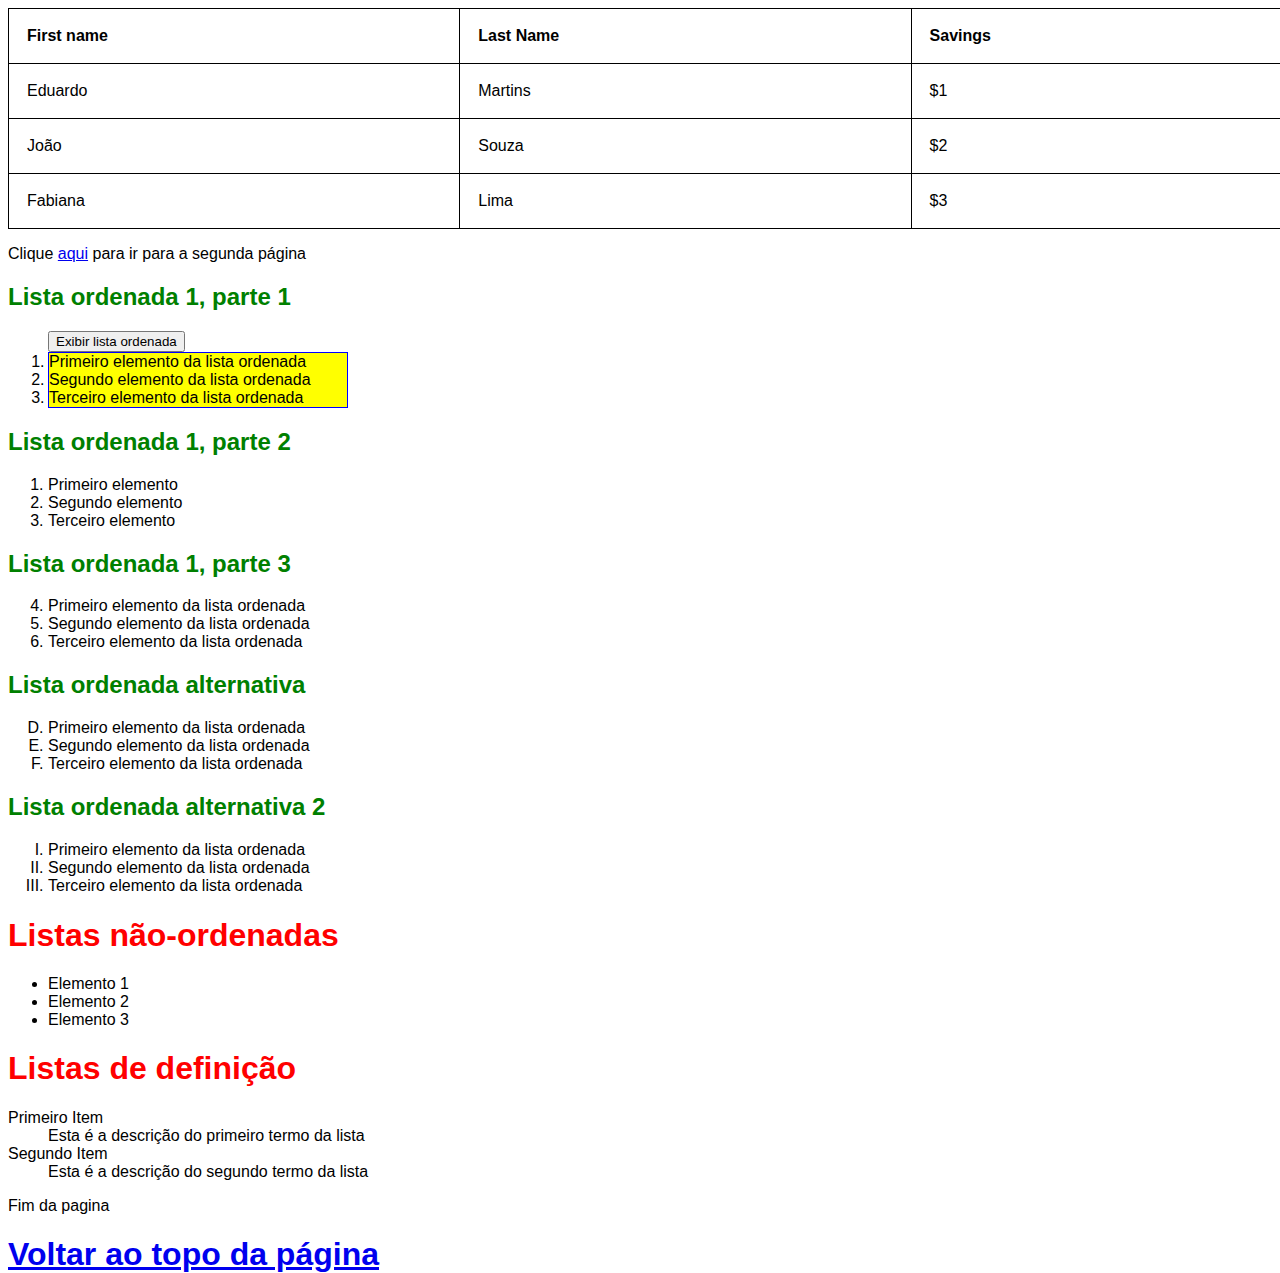
<file: index.html>
<!DOCTYPE html>
<html lang="pt-br">

<head>
    <meta charset="utf-8">
    <meta name="viewport" content="width=device-width">
    <title>AM 2 HTML</title>
    <link href="./css/style.css" rel="stylesheet" type="text/css" />
    <script src="./scripts/scripts.js"></script>
    <script src="./scripts/jquery-3.6.1.min.js"></script>
</head>

<body>
    <table class="tabela">
        <tr>
            <th>First name</th>
            <th>Last Name</th>
            <th>Savings</th>            
        </tr>
        <tr>
            <td>Eduardo</td>
            <td>Martins</td>
            <td>$1</td>            
        </tr>
        <tr>
            <td>João</td>
            <td>Souza</td>
            <td>$2</td>            
        </tr>
        <tr>
            <td>Fabiana</td>
            <td>Lima</td>
            <td>$3</td>            
        </tr>
    </table>

    <p>Clique <a href="pag2.html#homepage">aqui</a> para ir para a segunda página</p>
    <a name="topo">
        <h2 class="h2">Lista ordenada 1, parte 1</h2>
    </a>

    <ol>
        <button>Exibir lista ordenada</button>
        <div class="element">            
            <li>Primeiro elemento da lista ordenada</li>
            <li>Segundo elemento da lista ordenada</li>
            <li>Terceiro elemento da lista ordenada</li>        
        </div>
    </ol>

    <h2 class="h2" id="filtered"> Lista ordenada 1, parte 2 </h2>
    <ol>
        <li> Primeiro elemento </li>
        <li> Segundo elemento </li>
        <li> Terceiro elemento </li>
    </ol>
    <h2 class="h2">Lista ordenada 1, parte 3</h2>
    <ol start="4">
        <li>Primeiro elemento da lista ordenada</li>
        <li>Segundo elemento da lista ordenada</li>
        <li>Terceiro elemento da lista ordenada</li>
    </ol>

    <h2 class="h2">Lista ordenada alternativa</h2>
    <ol type="A" start="4">
        <li>Primeiro elemento da lista ordenada</li>
        <li>Segundo elemento da lista ordenada</li>
        <li>Terceiro elemento da lista ordenada</li>
    </ol>

    <h2 class="h2">Lista ordenada alternativa 2</h2>
    <ol type="I">
        <li>Primeiro elemento da lista ordenada</li>
        <li>Segundo elemento da lista ordenada</li>
        <li>Terceiro elemento da lista ordenada</li>
    </ol> 


    <h1 class="h1">Listas não-ordenadas</h1>
    <ul type="disc">
        <li>Elemento 1</li>
        <li>Elemento 2</li>
        <li>Elemento 3</li>
    </ul>

    <h1 class="h1">Listas de definição</h1>
    <dl>
        <dt name="primeira-definicao">Primeiro Item</dt>
        <dd>Esta é a descrição do primeiro termo da lista</dd>
        <dt>Segundo Item</dt>
        <dd>Esta é a descrição do segundo termo da lista</dd>
    </dl>
    <a name="batata">
        <p>Fim da pagina</p>
    </a>
    <a href="#topo">
        <h1>Voltar ao topo da página</h1>
    </a>
    
</body>

</html>
</file>
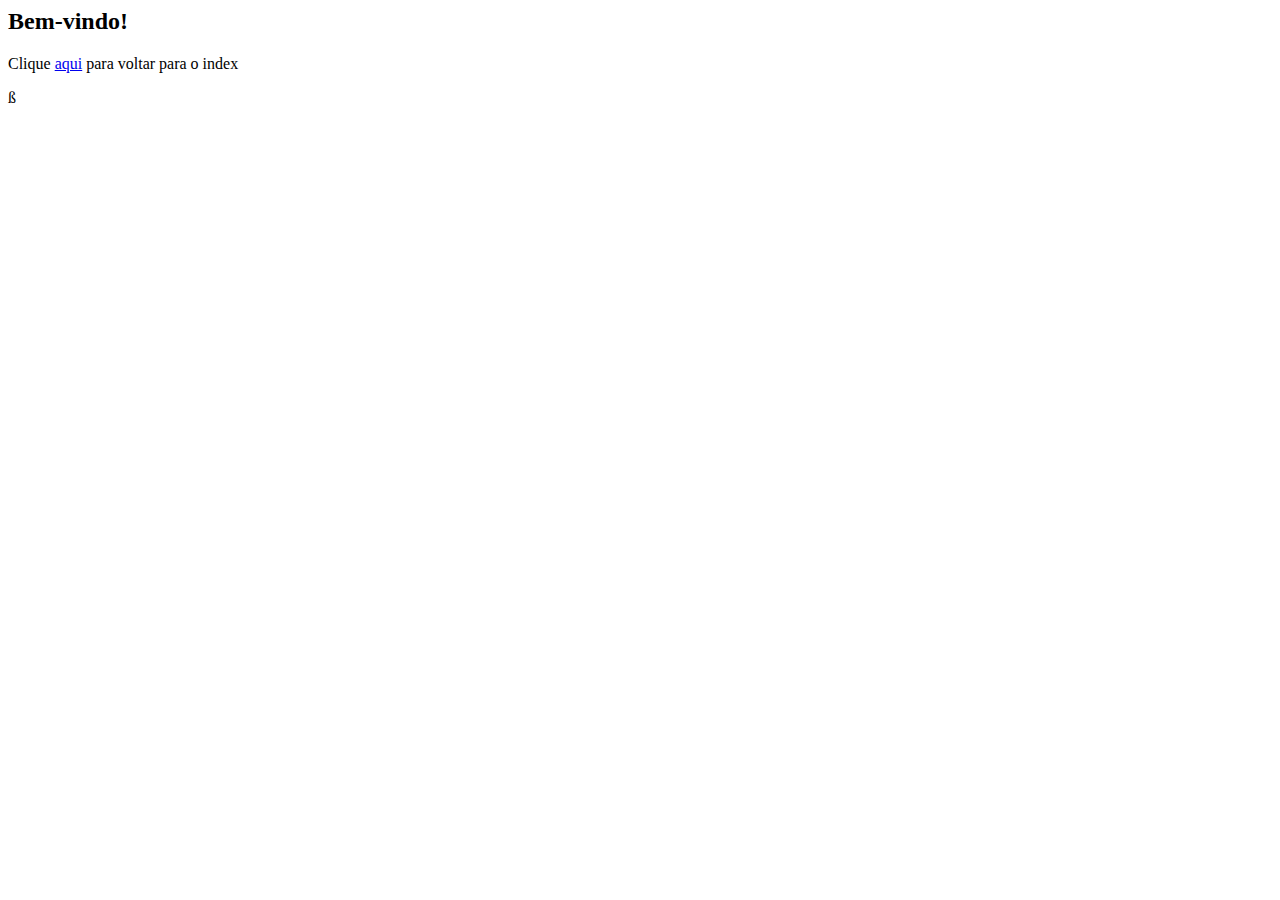
<file: pag2.html>
<html lang="en">

<head>
    <meta charset="UTF-8">
    <meta http-equiv="X-UA-Compatible" content="IE=edge">
    <meta name="viewport" content="width=device-width, initial-scale=1.0">
    <title>Home Page</title>
</head>

<body>
    <a name="homepage">
        <h2>Bem-vindo!</h2>
    </a>
    <p>Clique <a href="index.html#batata">aqui</a> para voltar para o index</p>
</body>

</html>ß
</file>
<file: css/style.css>
html,
body {
    height: 100%;
    width: 100%;
    font-family: Verdana, Geneva, Tahoma, sans-serif;
}

.h1 {
    color: red;
    font-weight: bold;
}

.h2 {
    color: green;
    font-weight: bold;
}

.element {
    background-color: yellow;
    border: 1px solid blue;
    box-sizing: border-box;
    width: 300px;
}

table, th, td {
    border: 1px solid black;
}

table {
    border-collapse: collapse;
    width: 100%;
}

th, td {
    padding: 18px;
    text-align: left;
}
</file>
